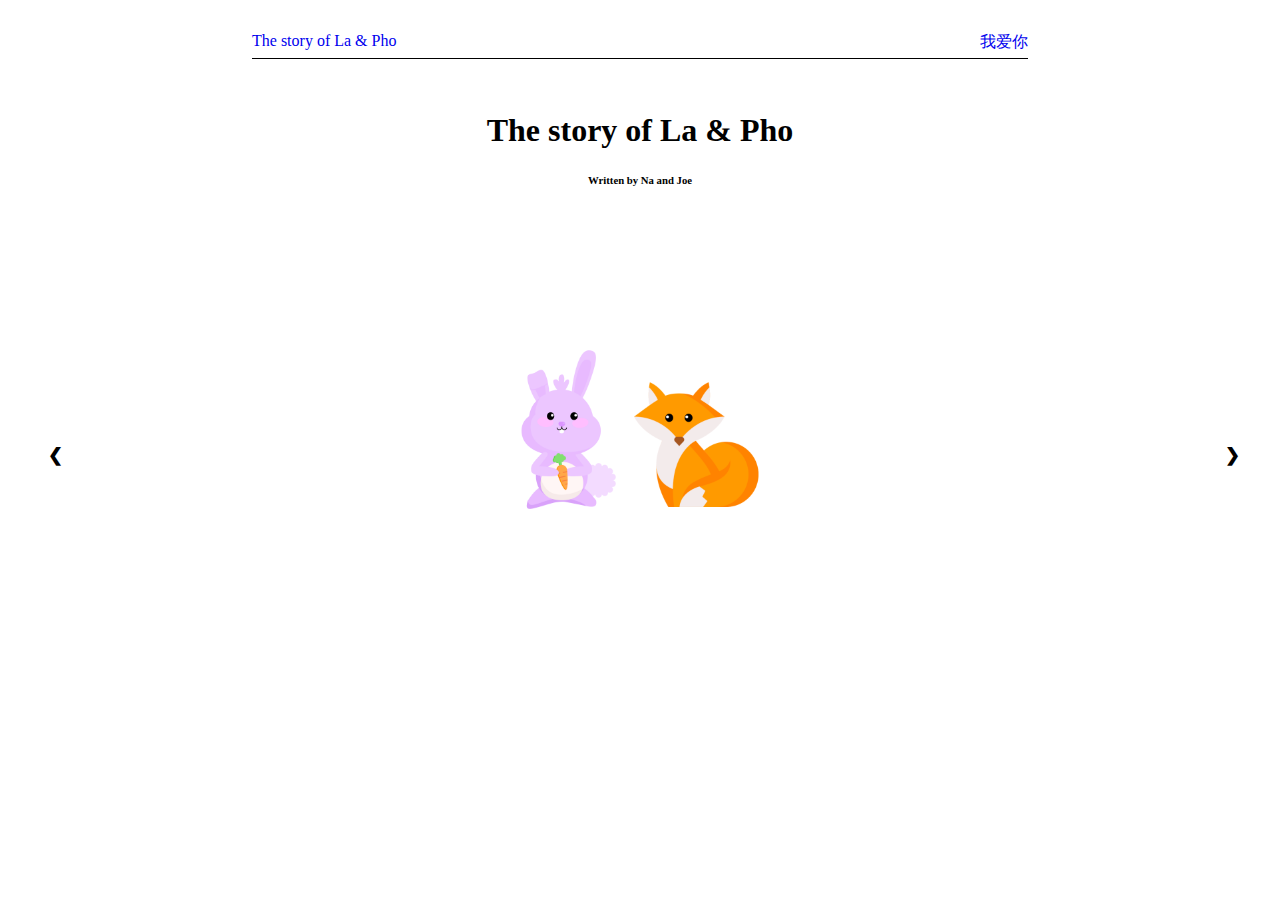
<file: index.html>
<!DOCTYPE html>
<html>

<head>
	<meta charset="utf-8">
	<meta name="viewport" content="width=device-width, initial-scale=1">
	<link rel="stylesheet" href="styles.css">
	<link rel="stylesheet" href="https://www.w3schools.com/w3css/3/w3.css">
	<title>La & Pho</title>
</head>

<body>

	<div class="frame">

		<!-- Slideshow container -->
		<div class="slideshow-container">

			<!-- Intro page -->
			<div class="mySlides fade">
				<div class="header">
					<div class="wordtext">
						<a href="/index.html">The story of La & Pho</a>
					</div>
					<div class="numbertext">
						<a href="/loveyou.html">我爱你</a>
					</div>
					<hr class="line">
				</div>
				<div style="text-align: center;">
					<h1>The story of La & Pho</h1>
					<h6>Written by Na and Joe</h6>
				    <img src="LaAndPho.png" class="page-img">
				</div>
<!-- 				<div class="text">
					There once was a beautiful purple bunny named La.
					<br>
					<br>
					La was the cutest, fluffiest, most talented bunny in the world. Everyone admired her soft purple fur and the elegance with which she hopped around.
				</div> -->
			</div>

			<!-- Page 1 -->
			<div class="mySlides fade">
				<div class="header">
					<div class="wordtext">
						<a href="/index.html">The story of La & Pho</a>
					</div>
					<div class="numbertext">Page 1</div>
					<hr class="line">
				</div>
				<div style="text-align: center;">
			    	<img src="bunny-page1.png" class="page-img">
				</div>
				<div class="text">
					There once was a beautiful purple bunny named La.
					<br>
					<br>
					La was the cutest, fluffiest, most talented bunny in the world. Everyone admired her soft purple fur and the elegance with which she hopped around.
				</div>
			</div>

			<!-- Page 2 -->
			<div class="mySlides fade">
				<div class="header">
					<div class="wordtext">
						<a href="file:///Users/joe/PhoLa/index.html">The story of La & Pho</a>
					</div>
					<div class="numbertext">Page 2</div>
					<hr class="line">
				</div>
				<div style="text-align: center;">
			    	<img src="purplecarrotsground.png" class="page-img">
				</div>
				<div class="text">
					Among bunnies, La’s purple fur is unique. Most bunnies have white fur, but La’s parents thought that purple carrots were extra nutritious so they only ate those.
					<br>
					<br>
					When La was born, the purple carrots gave La a beautiful purple coat and many hidden talents.
				</div>
			</div>

			<!-- Page 3 -->
			<div class="mySlides fade">
				<div class="header">
					<div class="wordtext">
						<a href="file:///Users/joe/PhoLa/index.html">The story of La & Pho</a>
					</div>
					<div class="numbertext">Page 3</div>
					<hr class="line">
				</div>
				<div style="text-align: center;">
			    	<img src="dancing-page2.png" class="page-img">
				</div>
				<div class="text">
				    One of La’s talents is that she loves to dance. Every day, La spends hours listening to the latest bunny music and hopping to the beat.
				</div>
			</div>

			<!-- Page 4 -->
			<div class="mySlides fade">
				<div class="header">
					<div class="wordtext">
						<a href="file:///Users/joe/PhoLa/index.html">The story of La & Pho</a>
					</div>
					<div class="numbertext">Page 4</div>
					<hr class="line">
				</div>
				<div style="text-align: center;">
				    <img src="dancing-page3.png" class="page-img">
				</div>
				<div class="text">
					But... sometimes La gets so enthralled with dancing that she forgets to rest! Without beauty sleep, she won’t remain beautiful, so she often needs to be reminded to go to bed on time.
				</div>
			</div>

			<!-- Page 5 -->
			<div class="mySlides fade">
				<div class="header">
					<div class="wordtext">
						<a href="file:///Users/joe/PhoLa/index.html">The story of La & Pho</a>
					</div>
					<div class="numbertext">Page 5</div>
					<hr class="line">
				</div>
				<div style="text-align: center;">
				    <img src="carrotsandwich.png" class="page-img">
				</div>
				<div class="text">
					When La finishes dancing, she likes to eat. Her favorite food is carrots. One day after an intense dancing session, La tried to eat a giant purple carrot burger.
					<br>
					<br>
					The sandwich looked delicious! But La’s mouth was too small. She tried and tried to eat it, but to no avail. In the end, all she was accomplished was hurting her jaw — and from then on, she only ate baby carrots, not big ones.
				</div>
			</div>

			<!-- Page 6 -->
			<div class="mySlides fade">
				<div class="header">
					<div class="wordtext">
						<a href="file:///Users/joe/PhoLa/index.html">The story of La & Pho</a>
					</div>
					<div class="numbertext">Page 6</div>
					<hr class="line">
				</div>
				<div style="text-align: center;">
				    <img src="LaAndRa.png" class="page-img">
				</div>
				<div class="text">
					Fortunately, La’s small mouth helped her become a great singer because she could better control the air flow. La would sign for hours with her friend Ra, who is a T-Rex. Whenever anyone listens to La’s happy voice, they smile.
				</div>
			</div>

			<!-- Page 7 -->
			<div class="mySlides fade">
				<div class="header">
					<div class="wordtext">
						<a href="file:///Users/joe/PhoLa/index.html">The story of La & Pho</a>
					</div>
					<div class="numbertext">Page 7</div>
					<hr class="line">
				</div>
				<div style="text-align: center;">
				    <img src="earth1.png" class="page-img">
				</div>
				<div class="text">
					La’s parents, Ma and Ba, were pretty open-minded. They encouraged La to sing and dance, and they always made her feel good about her unique purple fur. However, when it came to marriage they were more traditional. They wanted La to find a husband and settle down close by.
					<br>
					<br>
					But La didn’t want that yet. She was a curious bunny, and she wanted to explore the world and find bigger, greener pastures. So, when she grew up she struck out on her own. As she wandered, she met many other animals, young and old, and made many friends.
				</div>
			</div>

			<!-- Page 8 -->
			<div class="mySlides fade">
				<div class="header">
					<div class="wordtext">
						<a href="file:///Users/joe/PhoLa/index.html">The story of La & Pho</a>
					</div>
					<div class="numbertext">Page 8</div>
					<hr class="line">
				</div>
				<div style="text-align: center;">
				    <img src="earth2.png" class="page-img">
				</div>
				<div class="text">
					After years of traveling across the globe, La decided that she wanted to come to Ameiguoica, known for being the most beautiful and free land in the world.
					<br>
					<br>
					It took months of studying to prepare for the examination that would allow her entry, but she was a smart bunny and scored well. When she received the letter to come to Ameiguoica, she was happy and set out to go immediately.
				</div>
			</div>

			<!-- Page 9 -->
			<div class="mySlides fade">
				<div class="header">
					<div class="wordtext">
						<a href="file:///Users/joe/PhoLa/index.html">The story of La & Pho</a>
					</div>
					<div class="numbertext">Page 9</div>
					<hr class="line">
				</div>
				<div style="text-align: center;">
				    <img src="badgers.png" class="page-img">
				</div>
				<div class="text">
					But when she arrived at Ameiguoica, the gate was blocked by two mean badgers who wouldn’t let her in. The badgers were guards, and they didn’t like their jobs so they took out their frustration on immigrants like La.
					<br>
					<br>
					While most bunnies would have been scared by the imposing badgers, La was not. She told them that she was allowed in and, eventually, they let her through.
				</div>
			</div>

			<!-- Page 10 -->
			<div class="mySlides fade">
				<div class="header">
					<div class="wordtext">
						<a href="file:///Users/joe/PhoLa/index.html">The story of La & Pho</a>
					</div>
					<div class="numbertext">Page 9</div>
					<hr class="line">
				</div>
				<div class="text" style="padding-top: 150px;">
					<h2>To be continued...</h2>
					La is an adventurous bunny, and there are many more stories to come. Check back later to see more!
				</div>
			</div>


		</div>

	  <!-- Next and previous buttons -->
	  <a class="prev" onclick="plusSlides(-1)">&#10094;</a>
	  <a class="next" onclick="plusSlides(1)">&#10095;</a>

	</div>

	<script src="index.js"></script>

</body>
</html>
</file>
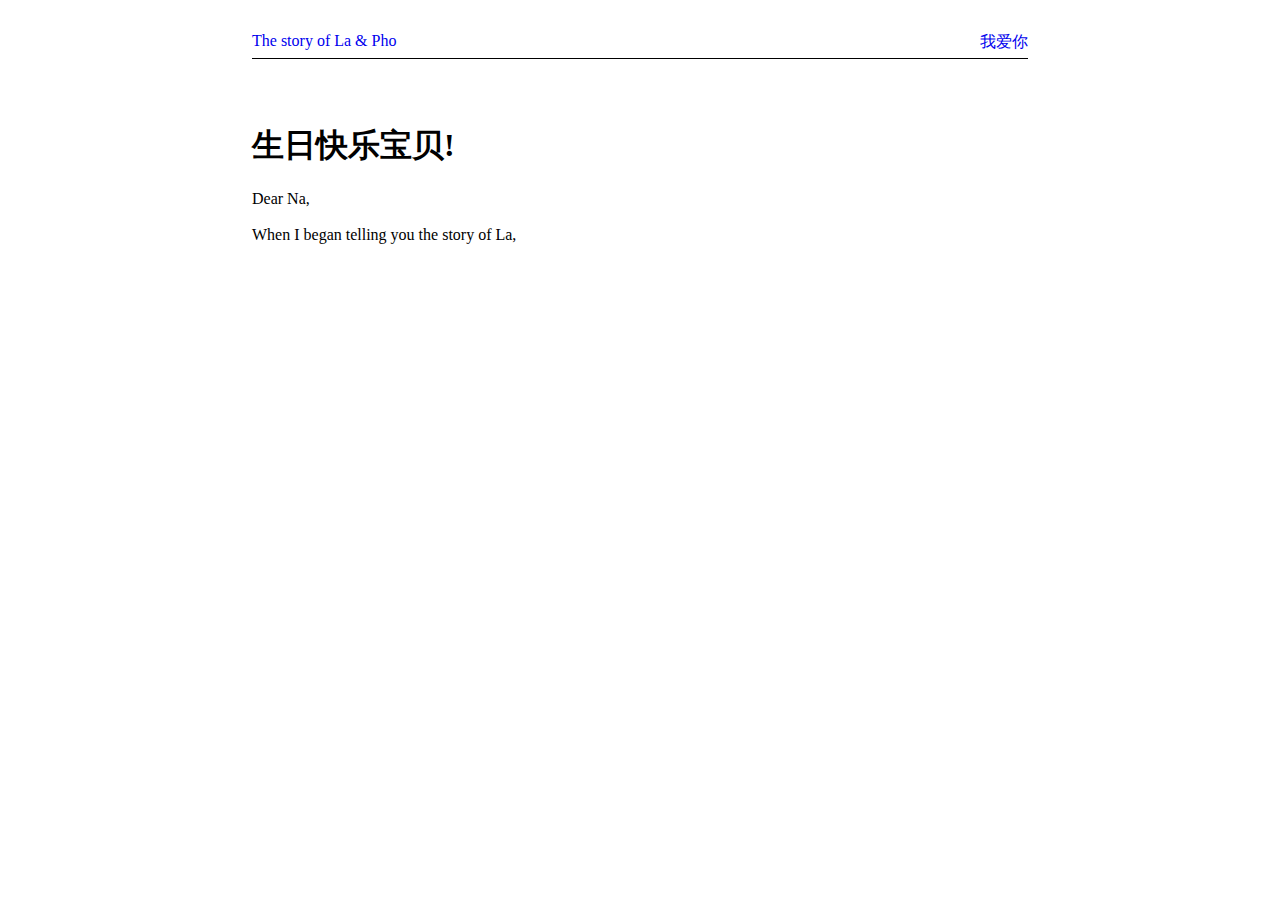
<file: loveyou.html>
<!DOCTYPE html>
<html>

<head>
	<meta charset="utf-8">
	<meta name="viewport" content="width=device-width, initial-scale=1">
	<link rel="stylesheet" href="styles.css">
	<link rel="stylesheet" href="https://www.w3schools.com/w3css/3/w3.css">
	<title>La & Pho</title>
</head>

<body>

	<div class="about-container">
		<div class="header">
			<div class="wordtext">
				<a href="file:///Users/joe/PhoLa/index.html">The story of La & Pho</a>
			</div>
			<div class="numbertext">
				<a href="file:///Users/joe/PhoLa/index.html">我爱你</a>
			</div>
			<hr class="line">
		</div>

		<div class="letter">
			<h1>生日快乐宝贝!</h1>
			<p>
				Dear Na,
				<br>
				<br>
				When I began telling you the story of La, 
			</p>
		</div>
	</div>
</body>
</html>
</file>
<file: styles.css>
* {box-sizing:border-box}

/*.frame {
  background: red;
}*/

.header {
  background: white;
  padding: 24px 12px;
}

a {
  text-decoration: none;
}

.about-container {
  max-width: 800px;
  position: relative;
  margin: auto;
}

.letter {
  text-align: left;
  padding: 12px;
}

/*.letter-frame {
  padding: 12px;
}*/

/* Slideshow container */
.slideshow-container {
  max-width: 800px;
  position: relative;
  margin: auto;
}

/* Hide the images by default */
.mySlides {
  display: none;
  height: 100%;
}

.page-img {
  height:400px;
  margin: 0px auto;
}

/* Next & previous buttons */
.prev, .next {
  cursor: pointer;
  position: absolute;
  top: 50%;
  width: auto;
  /*margin-top: -22px;*/
  margin: -22px 24px 0px 24px;
  padding: 16px;
  color: black;
  font-weight: bold;
  font-size: 18px;
  transition: 0.6s ease;
  border-radius: 0 3px 3px 0;
  user-select: none;
}

/* Position the "next button" to the right */
.next {
  right: 0;
  border-radius: 3px 0 0 3px;
}

/* On hover, add a black background color with a little bit see-through */
.prev:hover, .next:hover {
  background-color: rgba(0,0,0,0.1);
}

/* Caption text */
.text {
  /*font-size: 15px;*/
  padding: 24px 12px;
  max-width: 650px;
  text-align: center;
  background: white;
  margin: 0 auto;
}

.wordtext {
  display:inline-block;
}

.line {
  height: 1px;
  background-color: black;
  border: none;
  margin-top: 8px;
}

/* Number text (1/3 etc) */
.numbertext {
  display:inline-block;
  float: right;
}

/* The dots/bullets/indicators */
.dot {
  cursor: pointer;
  height: 15px;
  width: 15px;
  margin: 0 2px;
  background-color: #bbb;
  border-radius: 50%;
  display: inline-block;
  transition: background-color 0.6s ease;
}

.active, .dot:hover {
  background-color: #717171;
}

/* Fading animation */
.fade {
  animation-name: fade;
  animation-duration: 1.5s;
}

@keyframes fade {
  from {opacity: .4}
  to {opacity: 1}
}
</file>
